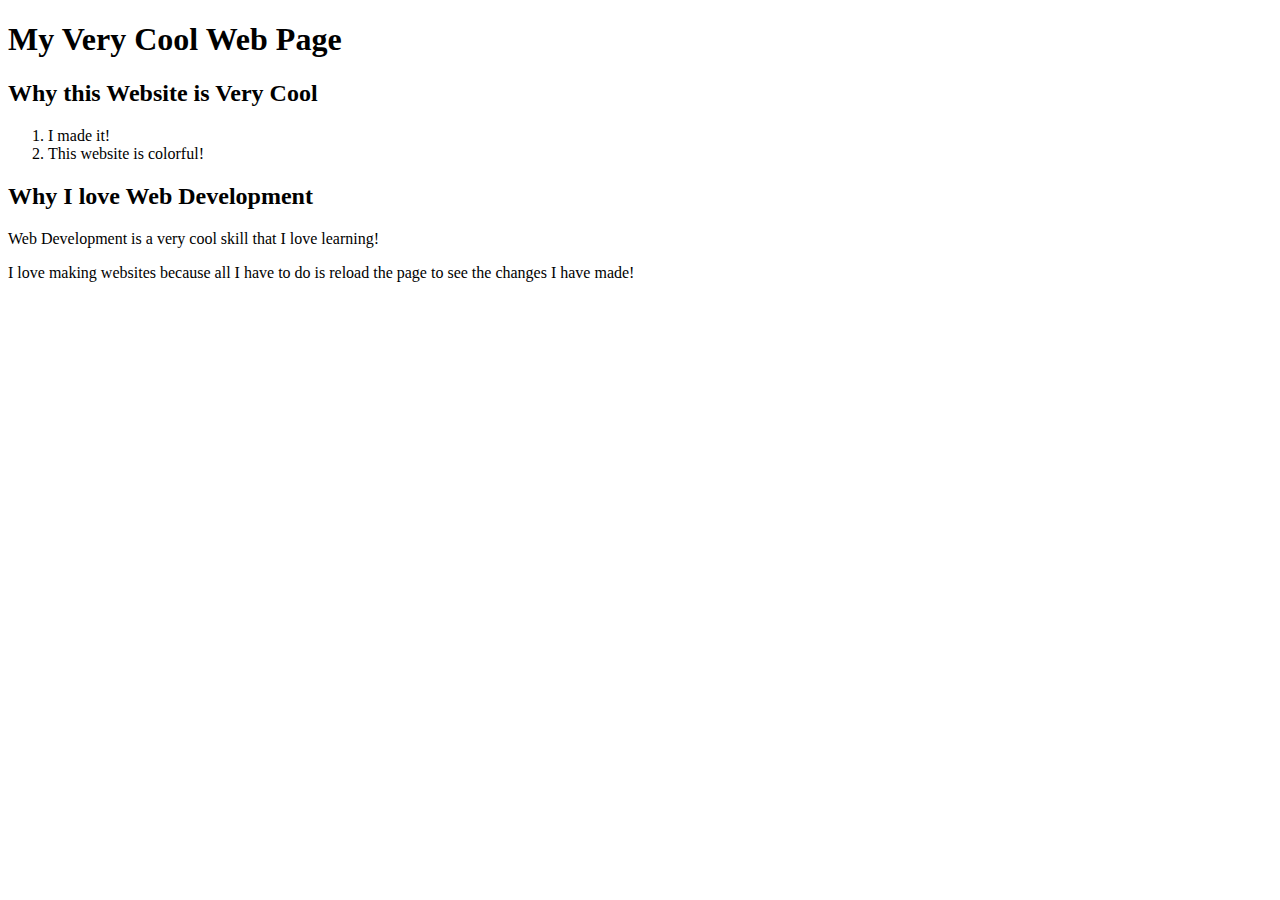
<file: css/exercises/index.html>
<!DOCTYPE html>
<html>
  <head>
    <meta charset="utf-8">
    <meta name="viewport" content="width=device-width">
    <title>CSS Exercises</title>
    <link href="file:///C:/Users/tdube/Desktop/trylaunchcode/javascript-projects/css/exercises/styles.css" rel="stylesheet" type="text/css" />
  </head>
  <body>
    <script src="script.js"></script>
    <!-- You do not need to do anything with script.js right now! Later, we will learn how to add JavaScript to websites! --->
    <h1 class="center">My Very Cool Web Page</h1>
    <h2 class="center">Why this Website is Very Cool</h2>
    <ol id="list-color">
      <li>I made it!</li>
      <li>This website is colorful!</li>
    </ol>
    <h2 id="cool-text" class="center">Why I love Web Development</h2>
    <p>Web Development is a very cool skill that I love learning!</p>
    <p>I love making websites because all I have to do is reload the page to see the changes I have made!</p>
  </body>
</html>
</file>
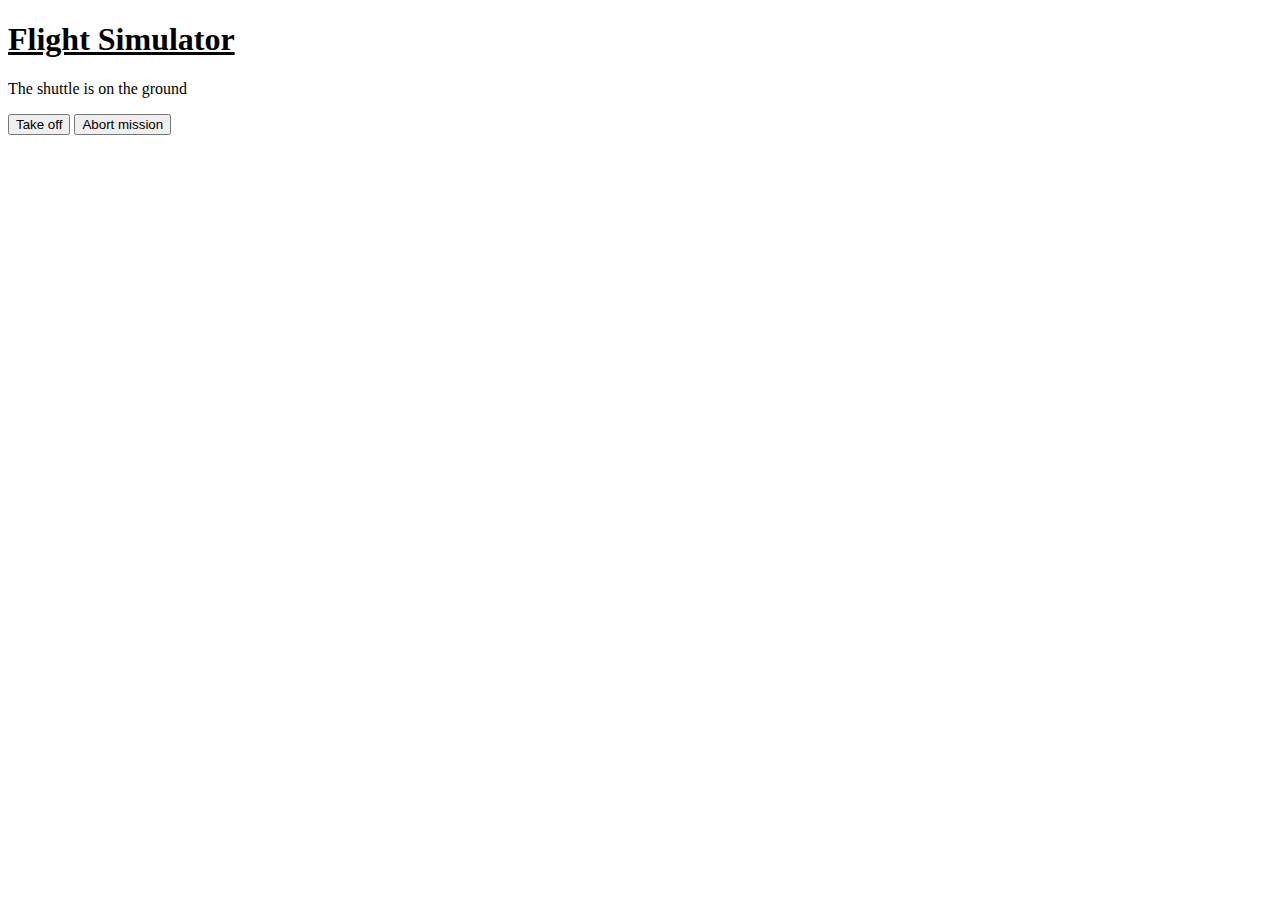
<file: dom-and-events/exercises/index.html>
<!DOCTYPE html>
<html>
    <head>
        <title>Flight Simulator</title>
        <link rel="stylesheet" type="text/css" href="style.css"/>
        <script src = "C:\Users\tdube\Desktop\trylaunchcode\javascript-projects\dom-and-events\exercises\script.js"></script>
    </head>
    <body>
        <h1>Flight Simulator</h1>
        <p id="statusReport">The shuttle is on the ground</p>
        <button id = "liftoffButton">Take off</button>
        <button id = "abortMission">Abort mission</button>
    </body>
</html>
</file>
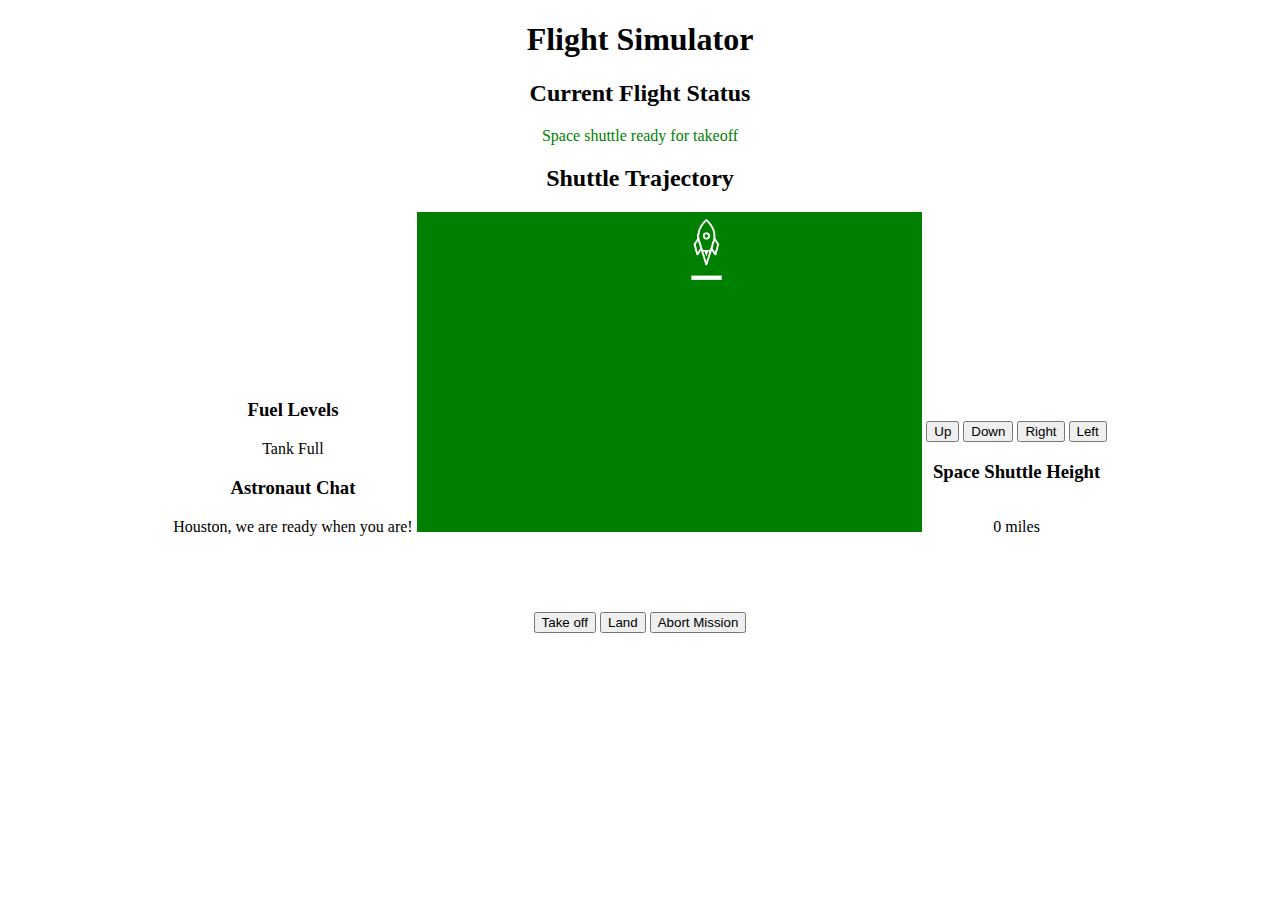
<file: dom-and-events/studio/index.html>
<!DOCTYPE html>
<html>
    <head>
        <title>Flight Simulator</title>
        <link rel = "stylesheet" type = "text/css" href = "styles.css" />
        <script src = "scripts.js"></script>
    </head>
    <body>
        <div class="centered">
            <h1>Flight Simulator</h1>
            <h2>Current Flight Status</h2>
            <p id = "flightStatus">Space shuttle ready for takeoff</p>
            <h2>Shuttle Trajectory</h2>
        </div>
        <div id="flightDisplay">
            <div class="center-block">
                <h3>Fuel Levels</h3>
                <p>Tank Full</p>
                <h3>Astronaut Chat</h3>
                <p>Houston, we are ready when you are!</p>
            </div>
            <div id = "shuttleBackground">
                <img src = "LaunchCode_rocketline_white.png" height = "75" width = "75" id = "rocket"/>
            </div>
            <div class="center-block">
                <button id="up">Up</button>
                <button id="down">Down</button>
                <button id="right">Right</button>
                <button id="left">Left</button>
                <h3>Space Shuttle Height</h3>
                <p id="spaceShuttleHeight">0</p><span> miles</span>
            </div>
        </div>
        <div class="centered">
            <button id = "takeoff">Take off</button>
            <button id = "landing">Land</button>
            <button id = "missionAbort">Abort Mission</button>
        </div>
    </body>
</html>
</file>
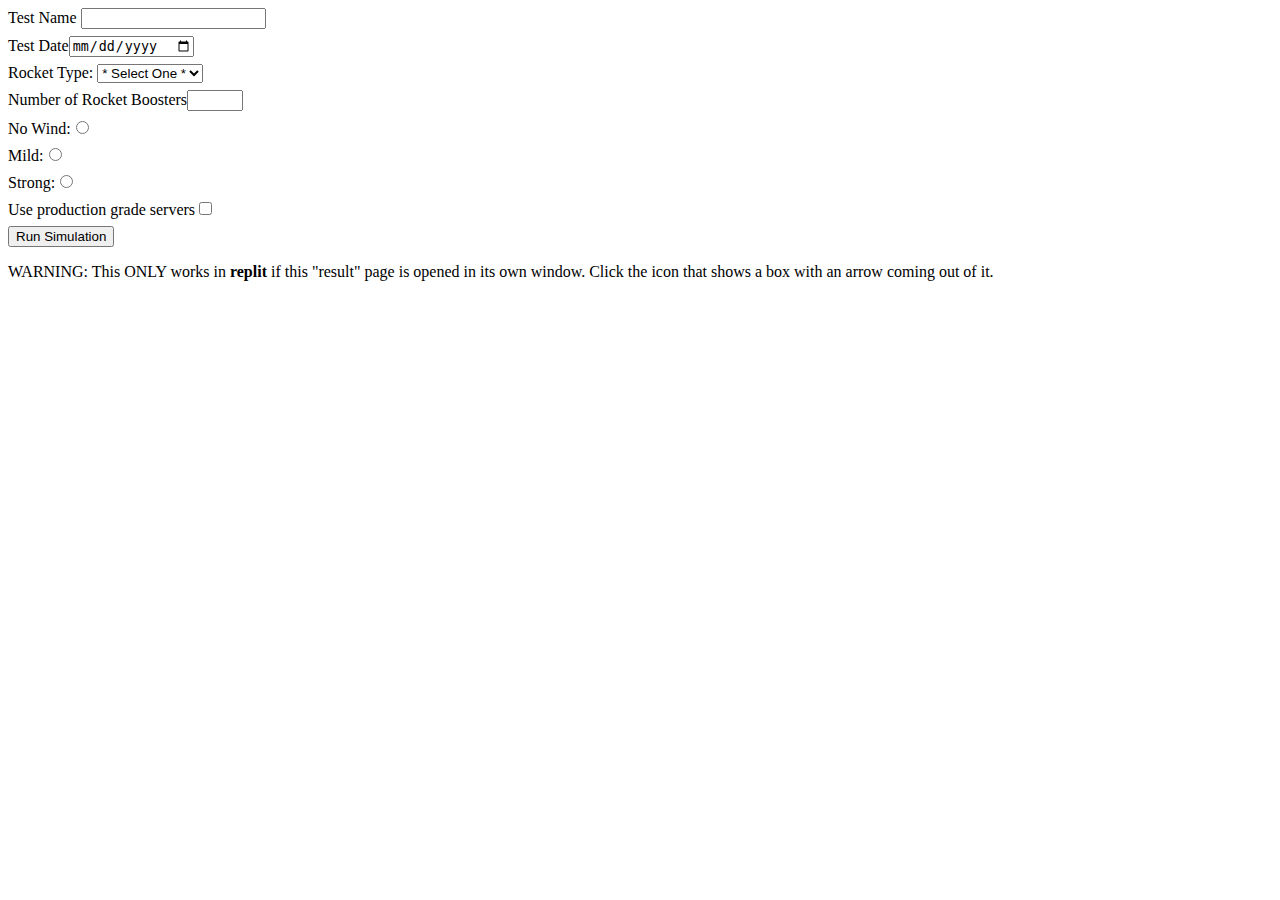
<file: user-input-with-forms/exercises/index.html>
<!DOCTYPE html>
<html>
  <head>
    <meta charset="utf-8">
    <title>Rocket Simulation</title>
    <style>
      label { display: block; margin-bottom: 7px;}
    </style>
  </head>
  <body>
    <!-- TODO: add form here -->
    <form action="https://handlers.education.launchcode.org/request-parrot" method="POST">

      <label>Test Name <input type="text" name="testName"/></label>
      <label>Test Date<input type="date" name="testDate"/></label>
      <label>Rocket Type:
        <!-- includes empty value "Select One" option -->
        <select name="rocketType"> 
        <option value="">* Select One *</option>
        <option value="1">Brant</option>
        <option value="2">Lynx</option>
        <option value="3">Orion</option>
        <option value="4">Terrier</option>
        </select>
        </label>      
        <label>Number of Rocket Boosters<input type="number"  name="boosterCount" min="1" max="10"/></label>      
        <label>No Wind:<input type="radio" name="windRating" value="0"/></label> 
        <label>Mild:<input type="radio" name="windRating" value="10"/></label>
        <label>Strong:<input type="radio" name="windRating" value="20"/></label>
       
      <label>Use production grade servers<input type="checkbox" name="productionServers"/></label>
      <button>Run Simulation</button>
   </form>

    <p>WARNING: This ONLY works in <b>replit</b> if this "result" page is opened in its own window. Click the icon that shows a box with an arrow coming out of it.
    </p>
  </body>
  
</html>
</file>
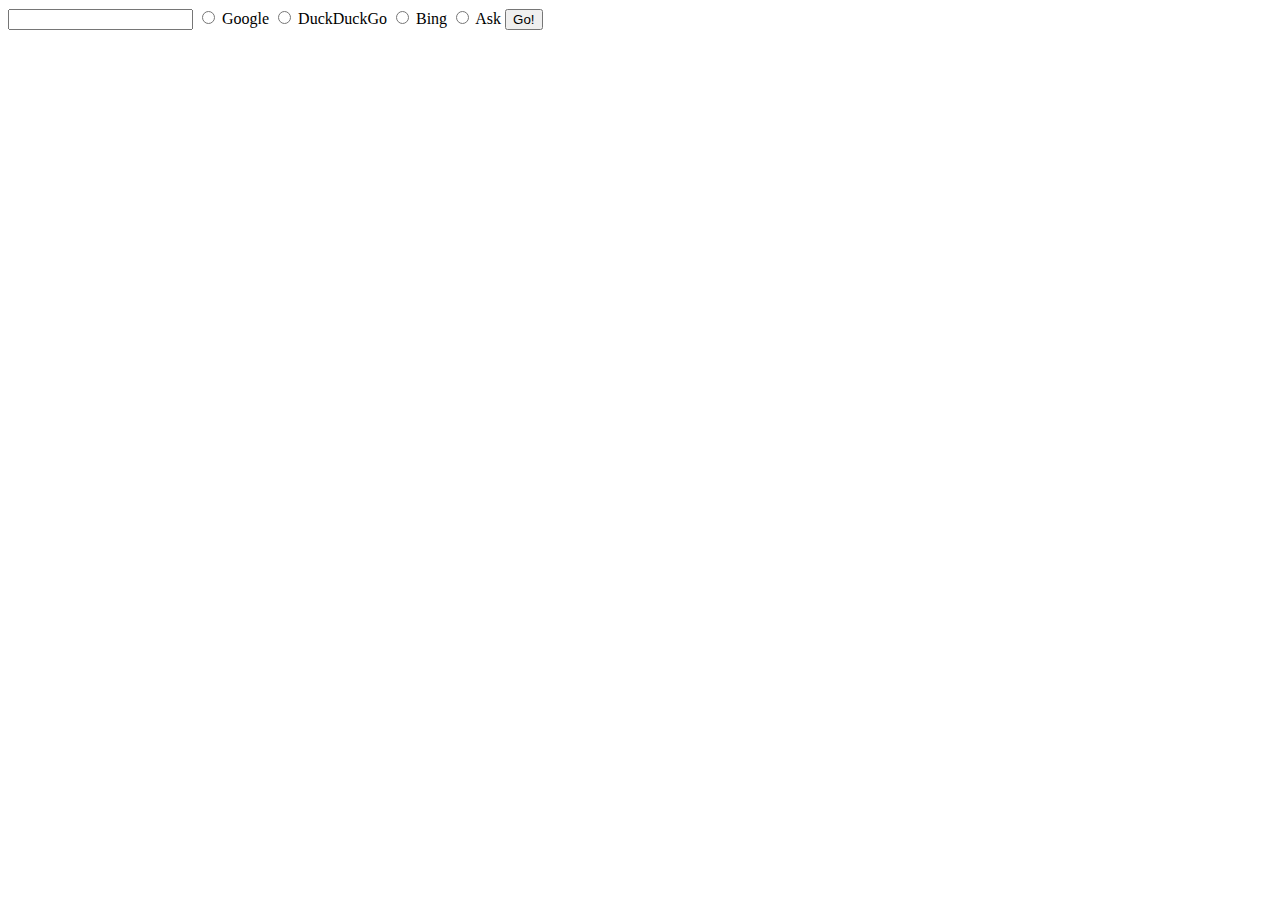
<file: user-input-with-forms/studio/index.html>
<!doctype html>

<head>
	<meta charset="utf-8">
	<script>
		function setSearchEngine(){

			const buttonSelection=document.querySelector("input[name=engine]:checked");
			let url=actions[buttonSelection.value];
			form.action=url;
			console.log("go button clicked");
			let querySelector = document.querySelector("[name=engine]:checked");
			console.log(querySelector);
		}
		let actions= {
			google: "https://www.google.com/search",
			duckDuckGo: "https://www.duckduckgo.com/search",
			bling: "https:// www.bling.com/search",
			ask: "https://www.ask.com/search",
		
		}

		// TODO: create a handler
    window.addEventListener("load", function(){
        // TODO: register the handler
		const form =document.getElementById("searchForm");
		form.addEventListener("submit", setSearchEngine);
    });
	</script>
</head>

<body>

	<form id="searchForm">
		<input type="text" name="q"/>
		<label><input type="radio" name="engine" value="google"/> Google</label> 
        <label><input type="radio" name="engine" value="duckDuckGo"/> DuckDuckGo</label>
        <label><input type="radio" name="engine" value="bing"/> Bing</label>
		<label><input type="radio" name="engine" value="ask"/> Ask</label>
		<button id="submit" value="Go!">Go!</button>
		</form>


	

</body>
</file>
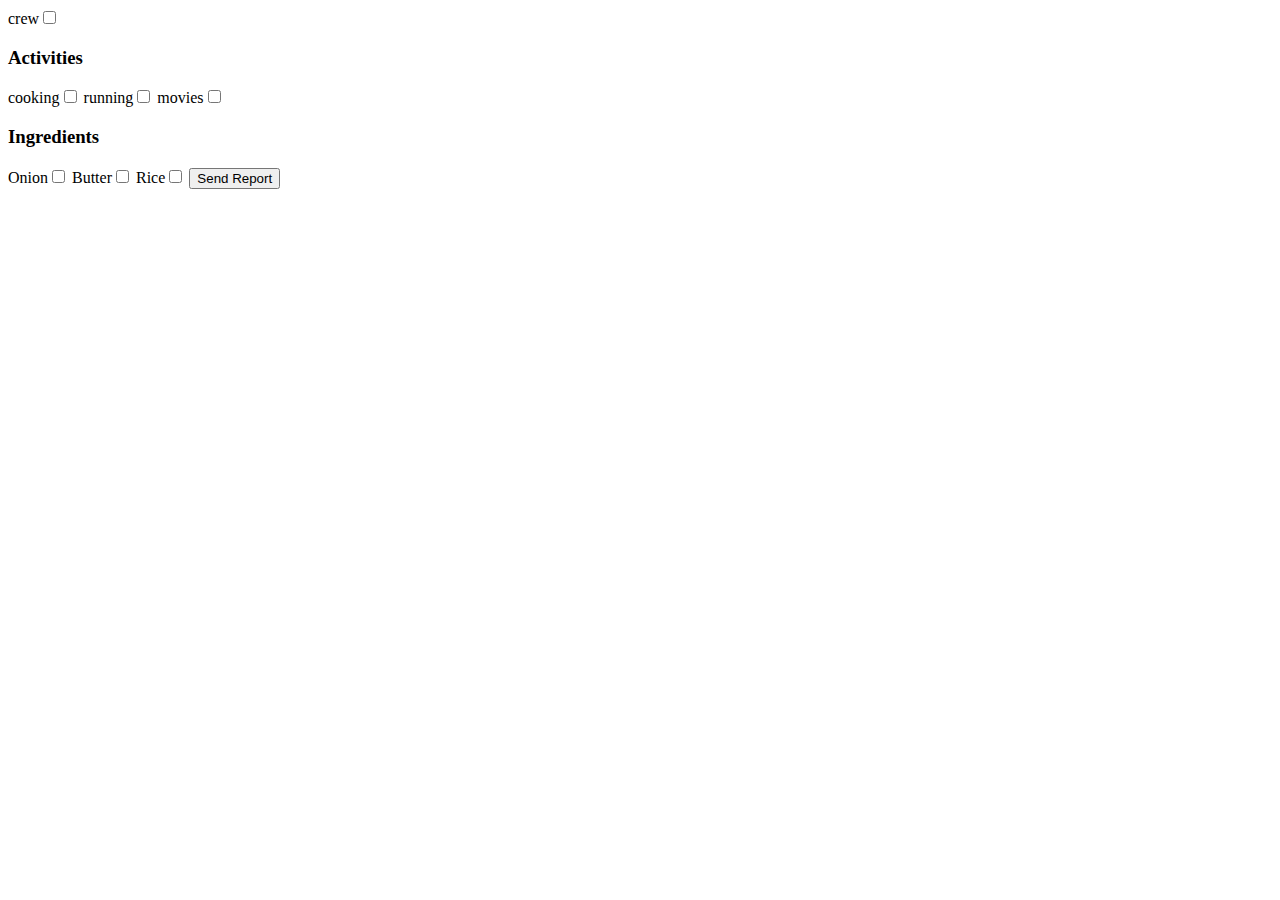
<file: user-input-with-forms/chapter-examples/checkbox-inputs/index.html>
<!DOCTYPE html>
<html>
  <head>
    <meta charset="utf-8">
    <meta name="viewport" content="width=device-width">
    <title>repl.it</title>
    <link href="style.css" rel="stylesheet" type="text/css" />
  </head>
  <body>
    <form action="https://handlers.education.launchcode.org/request-parrot" method="post">

      <!-- single checkbox -->
      <label>crew<input type="checkbox" name="crewReady"/></label>

      <!-- group with different name -->
      <h3>Activities</h3>
      <label>cooking<input type="checkbox" name="cooking"/></label>
      <label>running<input type="checkbox" name="running"/></label>
      <label>movies<input type="checkbox" name="movies"/></label>

      <!-- group all with same name -->
      <h3>Ingredients</h3>
      <label>Onion<input type="checkbox" name="ingredient" value="onion"/></label>
      <label>Butter<input type="checkbox" name="ingredient" value="butter"/></label>
      <label>Rice<input type="checkbox" name="ingredient" value="rice"/></label>

      <button>Send Report</button>
    </form>
  </body>
</html>
</file>
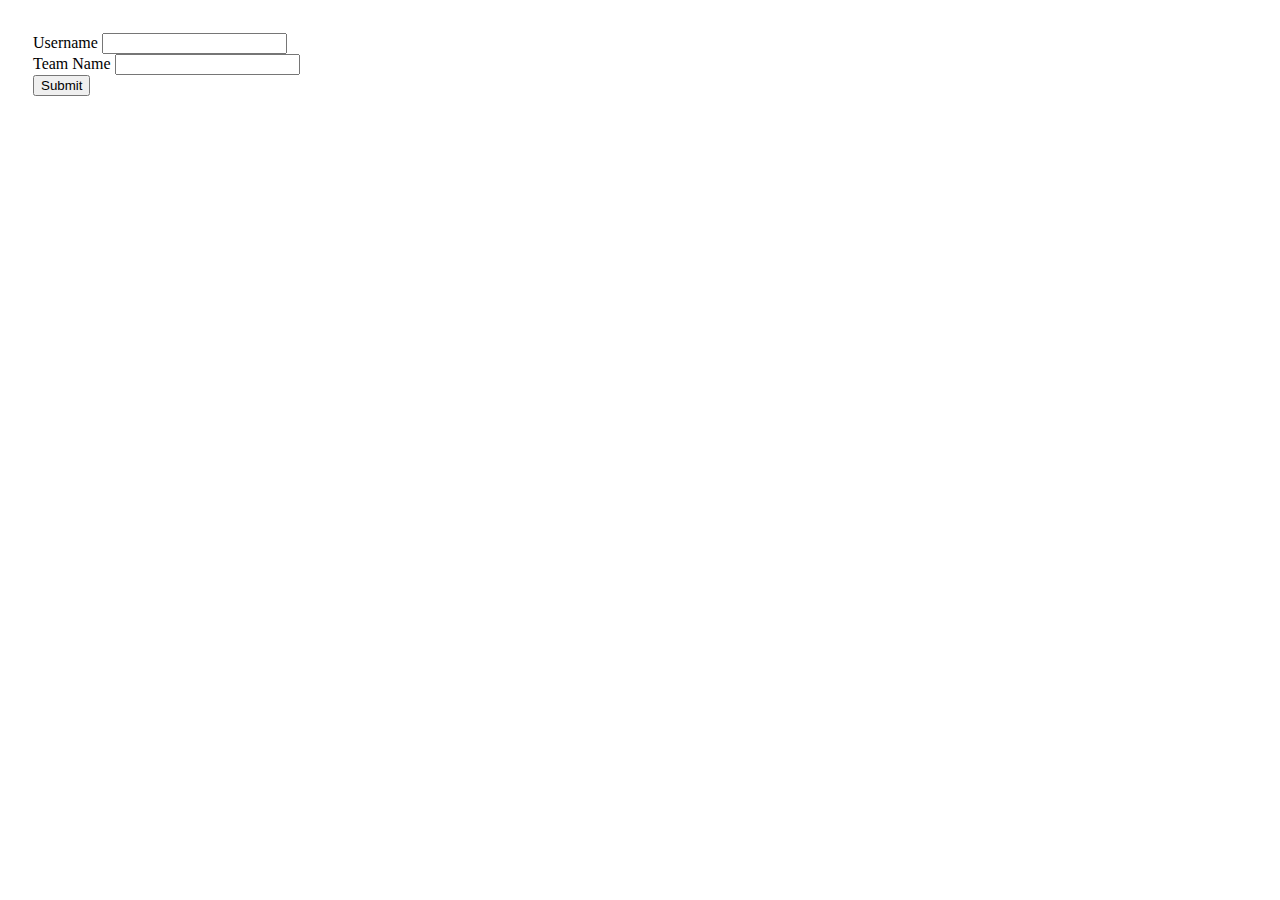
<file: user-input-with-forms/chapter-examples/form-validation/index.html>
<!DOCTYPE html>
<html>
  <head>
    <meta charset="utf-8">
    <title>Form Validation</title>
    <style>
          label {display: block;}
          body {padding: 25px;}
    </style>
  </head>
  <script>
    window.addEventListener("load", function() {
      let form = document.querySelector("form");
      form.addEventListener("submit", function(event) {
        alert("submit clicked");
      });
    });
  </script>
  <body>
    <form method="POST" action="https://handlers.education.launchcode.org/request-parrot">
      <label>Username <input type="text" name="username"></label>
      <label>Team Name <input type="text" name="team"></label>
      <button>Submit</button>
    </form>
  </body>
</html>
</file>
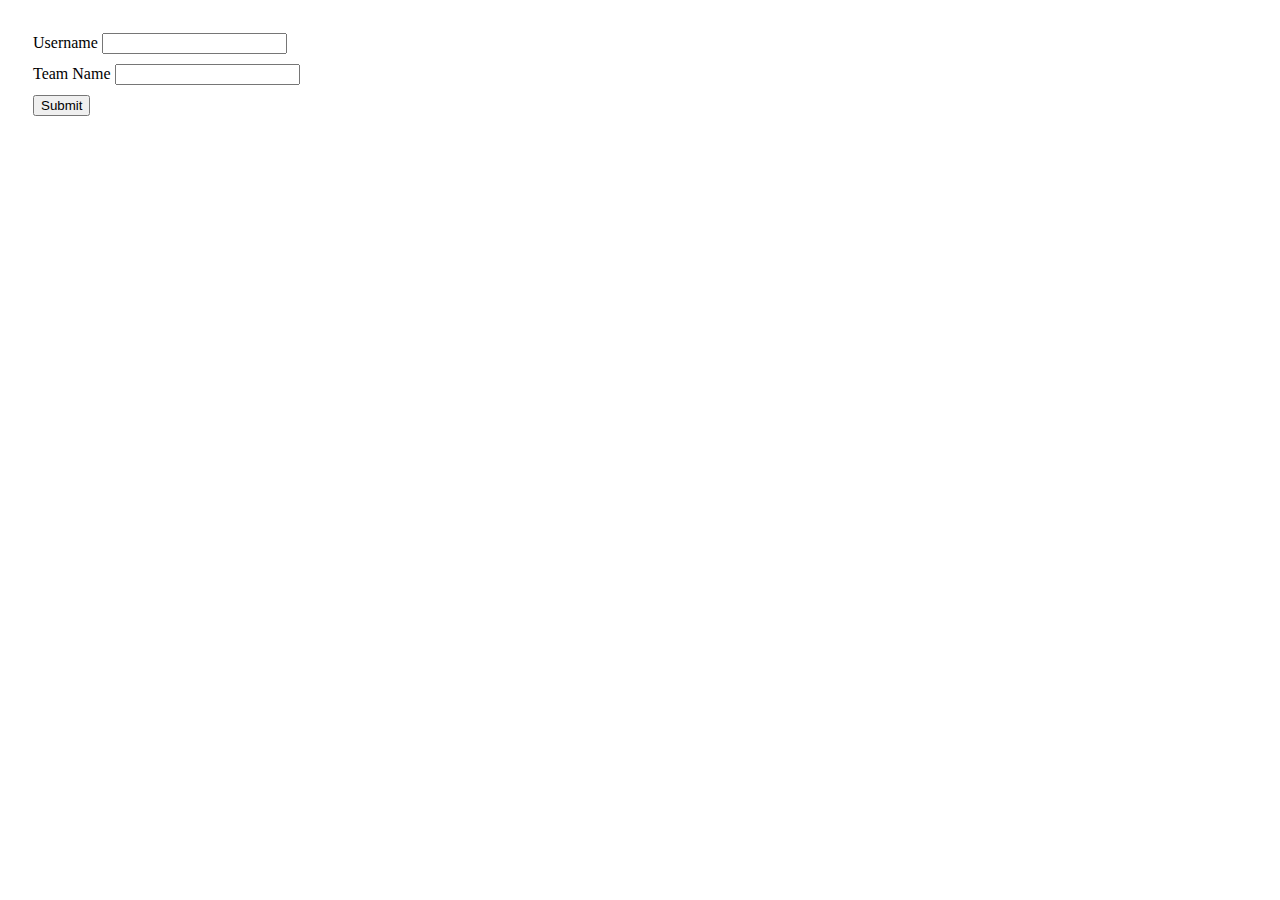
<file: user-input-with-forms/chapter-examples/form-post.html>
<!DOCTYPE html>
<html>
  <head>
    <meta charset="utf-8">
    <title>Form POST</title>
    <style>
      label {
        display: block;
        padding-bottom: 10px;
      }
      body {
        padding: 25px;
      }
    </style>
  </head>
  <body>
    <!-- Because method and action are set, a POST request will be sent to the action addess, with a message containing the field values.-->
    <form action="https://handlers.education.launchcode.org/request-parrot" method="POST">
      <label>Username <input type="text" name="username"></label>
      <label>Team Name <input type="text" name="teamName">
      </label>
      <button>Submit</button>
    </form>
  </body>
</html>
</file>
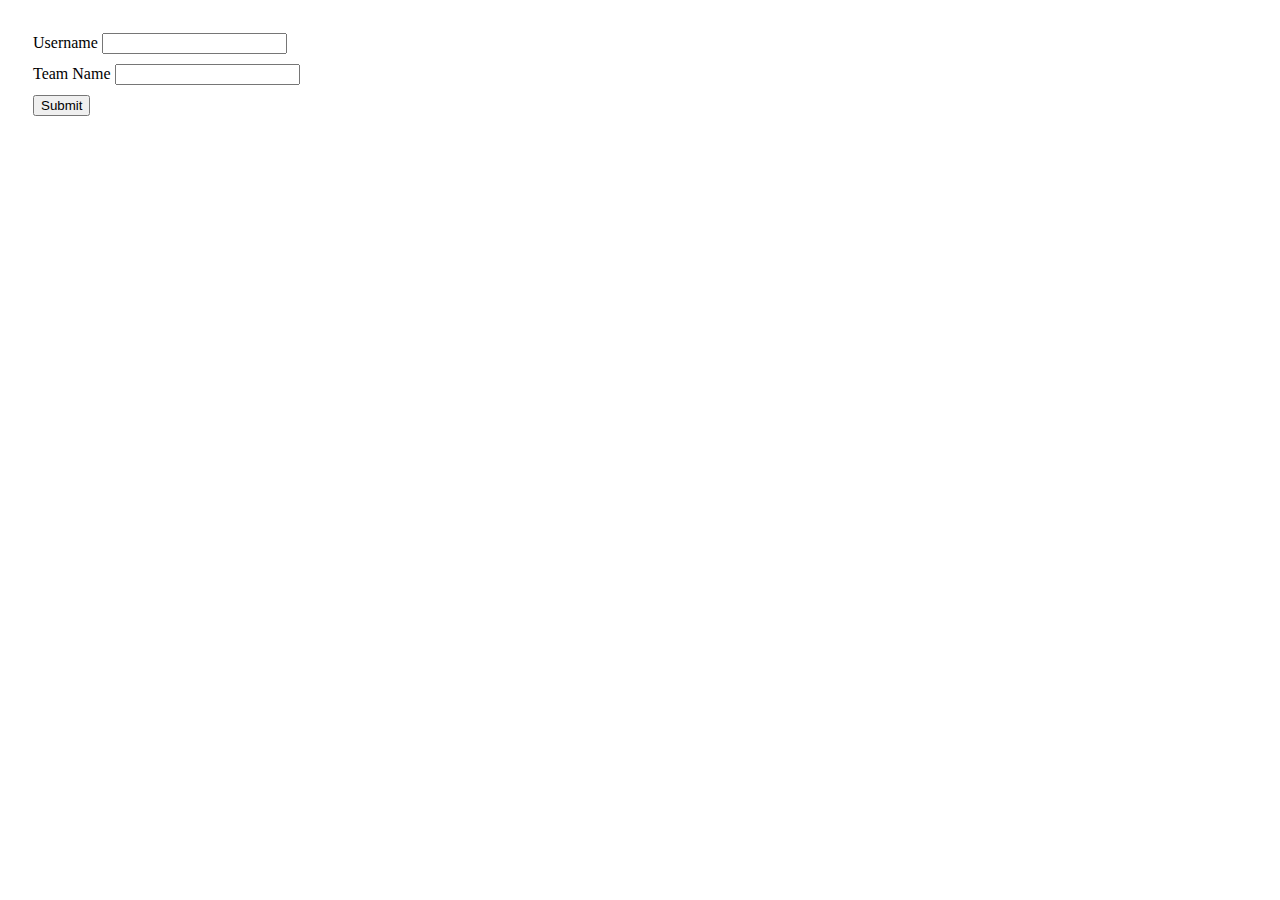
<file: user-input-with-forms/chapter-examples/form-submission.html>
<!DOCTYPE html>
<html>
  <head>
    <meta charset="utf-8">
    <title>Form Example</title>
    <style>
      label {
        display: block;
        padding-bottom: 10px;
      }
      body {
        padding: 25px;
      }
    </style>
  </head>
  <body>
    <!-- Form will use default action value and submit form to current page.  -->
    <form action="">
      <label>Username <input type="text" name="username"></label>
      <label>Team Name <input type="text" name="team">
      </label>
      <button>Submit</button>
    </form>
  </body>
</html>
</file>
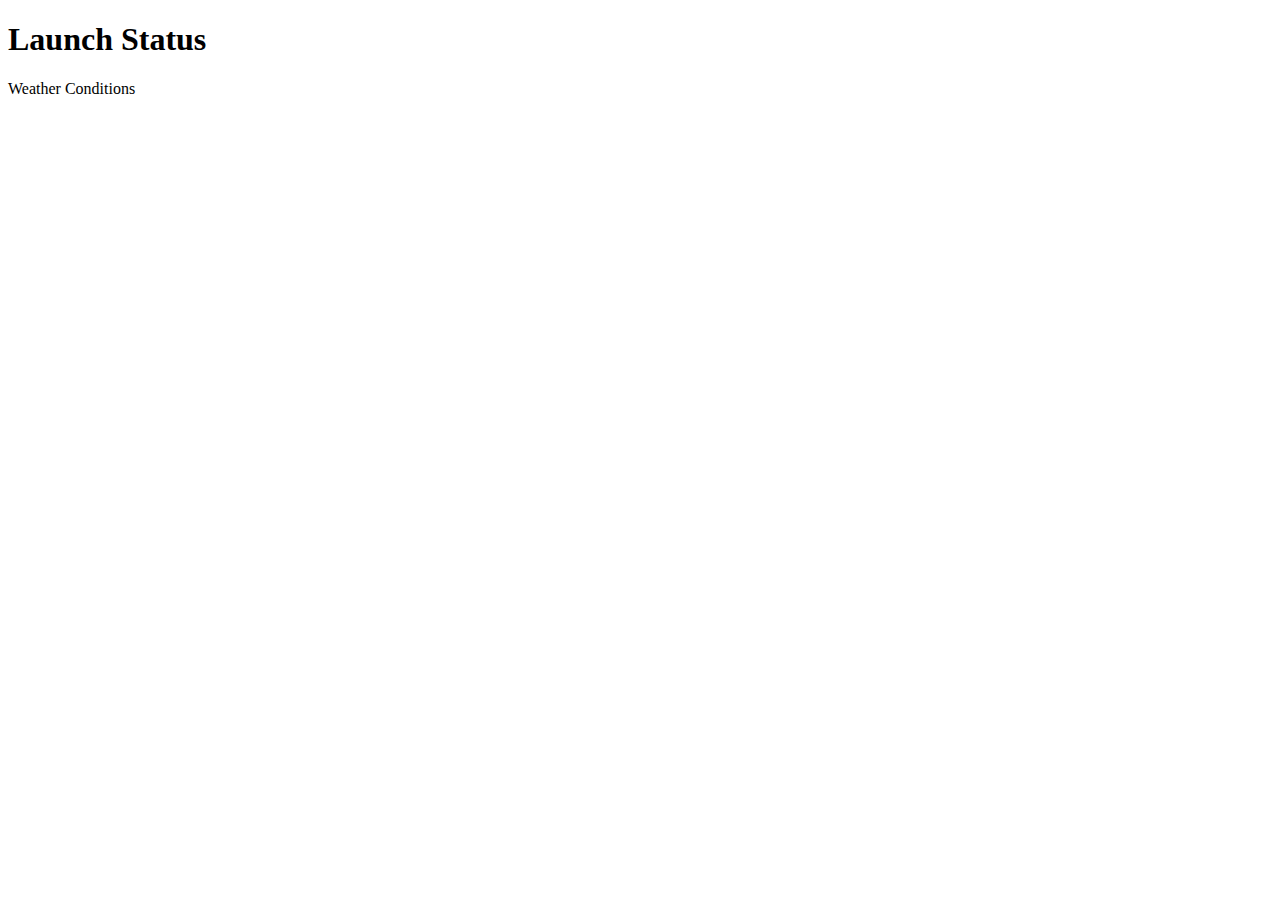
<file: fetch/chapter-examples/fetching-data/fetch-weather-part-1.html>
<!DOCTYPE html>
<html>
  <head>
    <meta charset="utf-8">
    <title>Launch Status</title>
    <script>
      window.addEventListener("load", function() {
        fetch("https://handlers.education.launchcode.org/static/weather.json").then( function(response) {
            console.log(response);
        } );
      });
    </script>
  </head>
  <body>
        <h1>Launch Status</h1>
        Weather Conditions
        <div id="weather-conditions">
          <!-- TODO: dynamically add html about weather using data from API -->
        </div>
  </body>
</html>
</file>
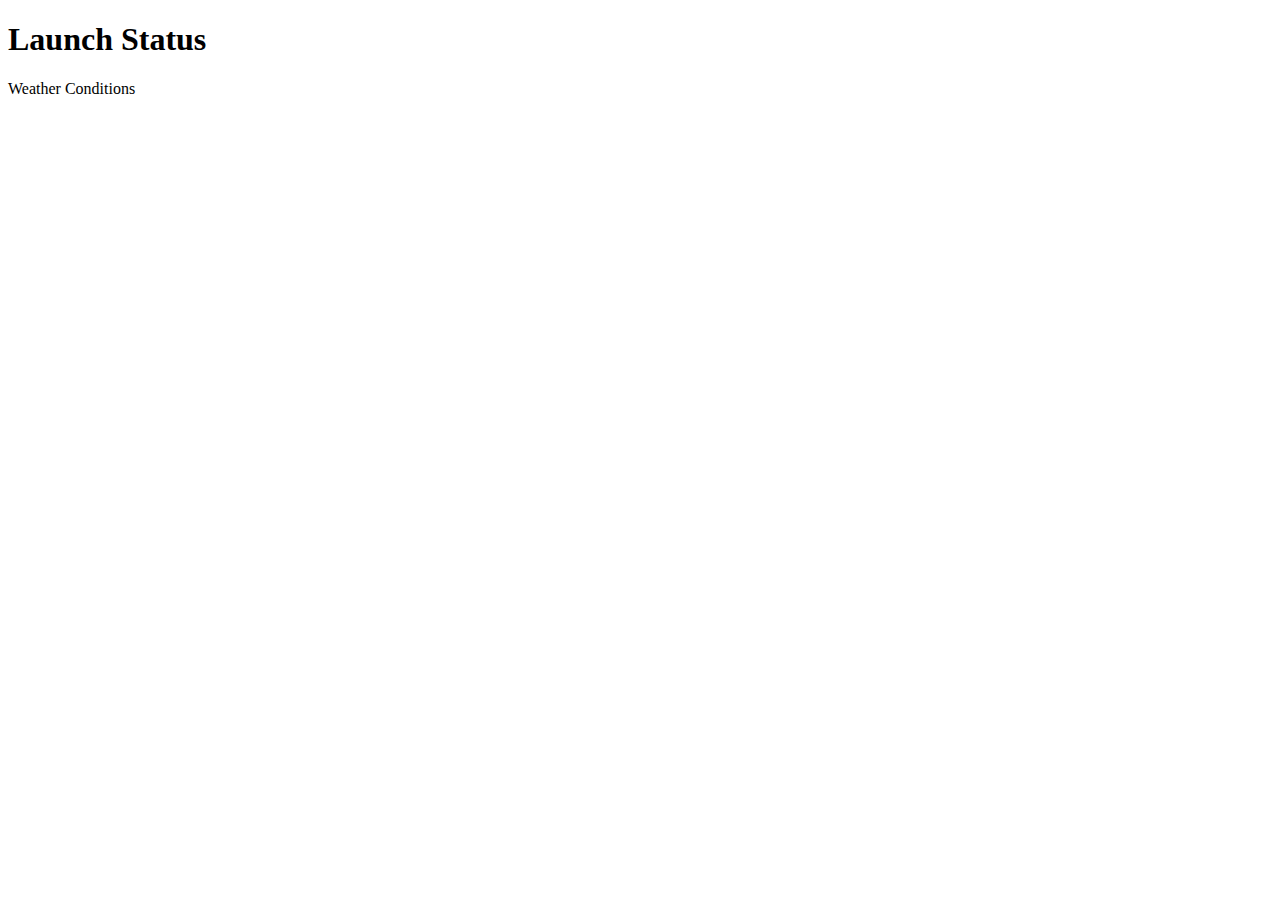
<file: fetch/chapter-examples/fetching-data/fetch-weather-part-2.html>
<!DOCTYPE html>
<html>
  <head>
    <meta charset="utf-8">
    <title>Launch Status</title>
    <script>
      window.addEventListener("load", function() {
          fetch("https://handlers.education.launchcode.org/static/weather.json").then( function(response) {
              // Access the JSON in the response
              response.json().then( function(json) {
                console.log(json);
              });
          });
      });
    </script>
  </head>
  <body>
        <h1>Launch Status</h1>
        Weather Conditions
        <div id="weather-conditions">
          <!-- TODO: dynamically add html about weather using data from API -->
        </div>
  </body>
</html>
</file>
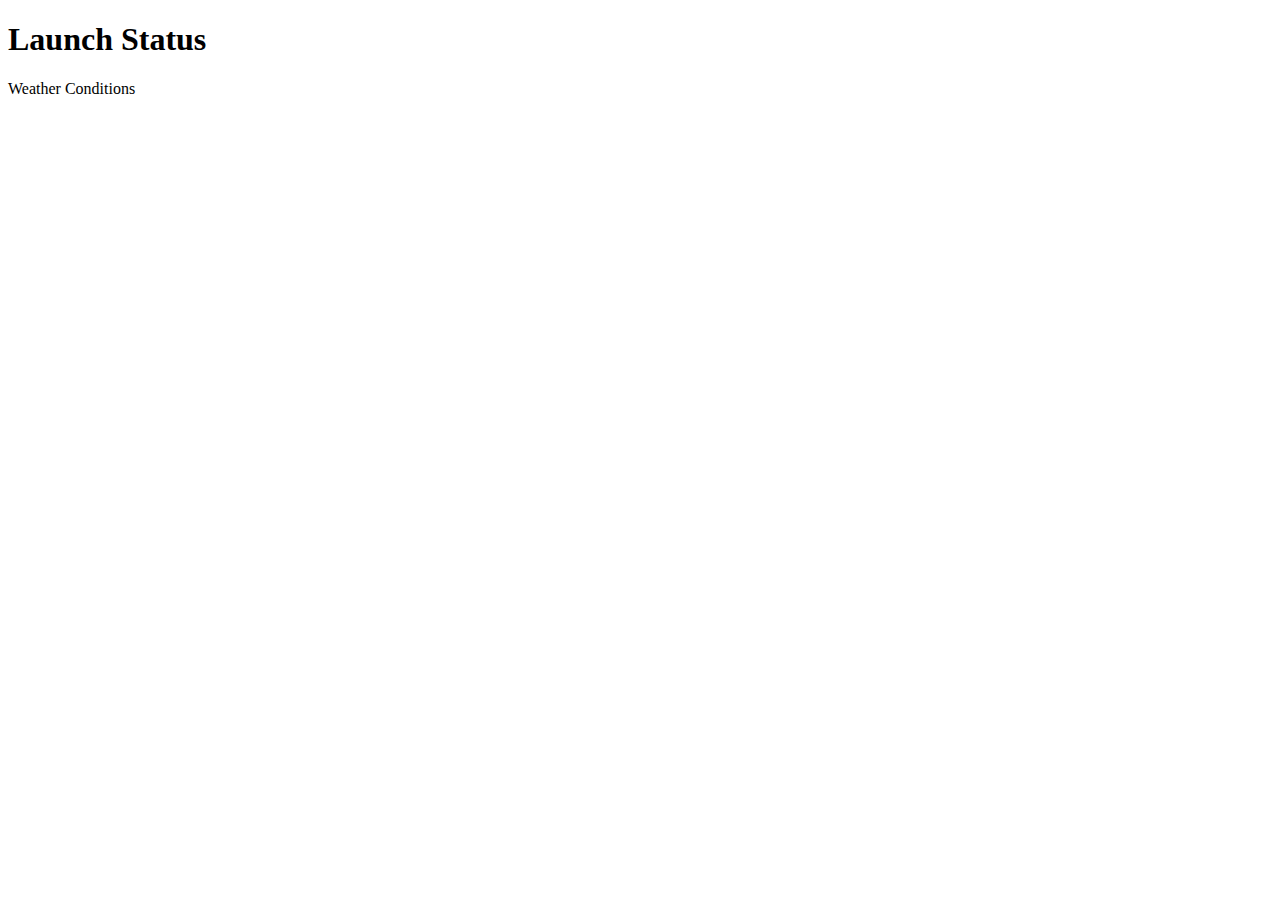
<file: fetch/chapter-examples/fetching-data/fetch-weather-part-3.html>
<!DOCTYPE html>
<html>
  <head>
    <meta charset="utf-8">
    <title>Launch Status</title>
    <script>
      window.addEventListener("load", function() {
          fetch("https://handlers.education.launchcode.org/static/weather.json").then( function(response) {
              // Access the JSON in the response
              response.json().then( function(json) {
                const div = document.getElementById('weather-conditions');
                div.innerHTML = `
                  <ul>
                    <li>Temp ${json.temp}</li>
                    <li>Wind Speed ${json.windSpeed}</li>
                    <li>Status ${json.status}</li>
                    <li>Chance of Precip ${json.chanceOfPrecipitation}</li>
                  </ul>
                `;
              });
          });
      });
    </script>
  </head>
  <body>
        <h1>Launch Status</h1>
        Weather Conditions
        <div id="weather-conditions">
          <!-- TODO: dynamically add html about weather using data from API -->
        </div>
  </body>
</html>
</file>
<file: dom-and-events/exercises/style.css>
h1 {
  text-decoration: underline;
}
</file>
<file: dom-and-events/studio/styles.css>
#shuttleBackground {
    background-color: green;
    display: inline-block;
    height: 80%;
    width: 40%;
    position: relative;
}

#flightStatus {
    color: green;
}

#flightDisplay {
    text-align: center; 
    height: 400px; 
    width: 100%;
}

#spaceShuttleHeight {
    display: inline-block;
}

.center-block {
    text-align: center; 
    display: inline-block;
}

.centered {
    text-align: center;
}
#rocket { 
    position: absolute;
    margin-top: 0px;
    margin-left: 0px;
}
</file>
<file: user-input-with-forms/chapter-examples/checkbox-inputs/style.css>
/*/ Add Your Code Below /*/
</file>
